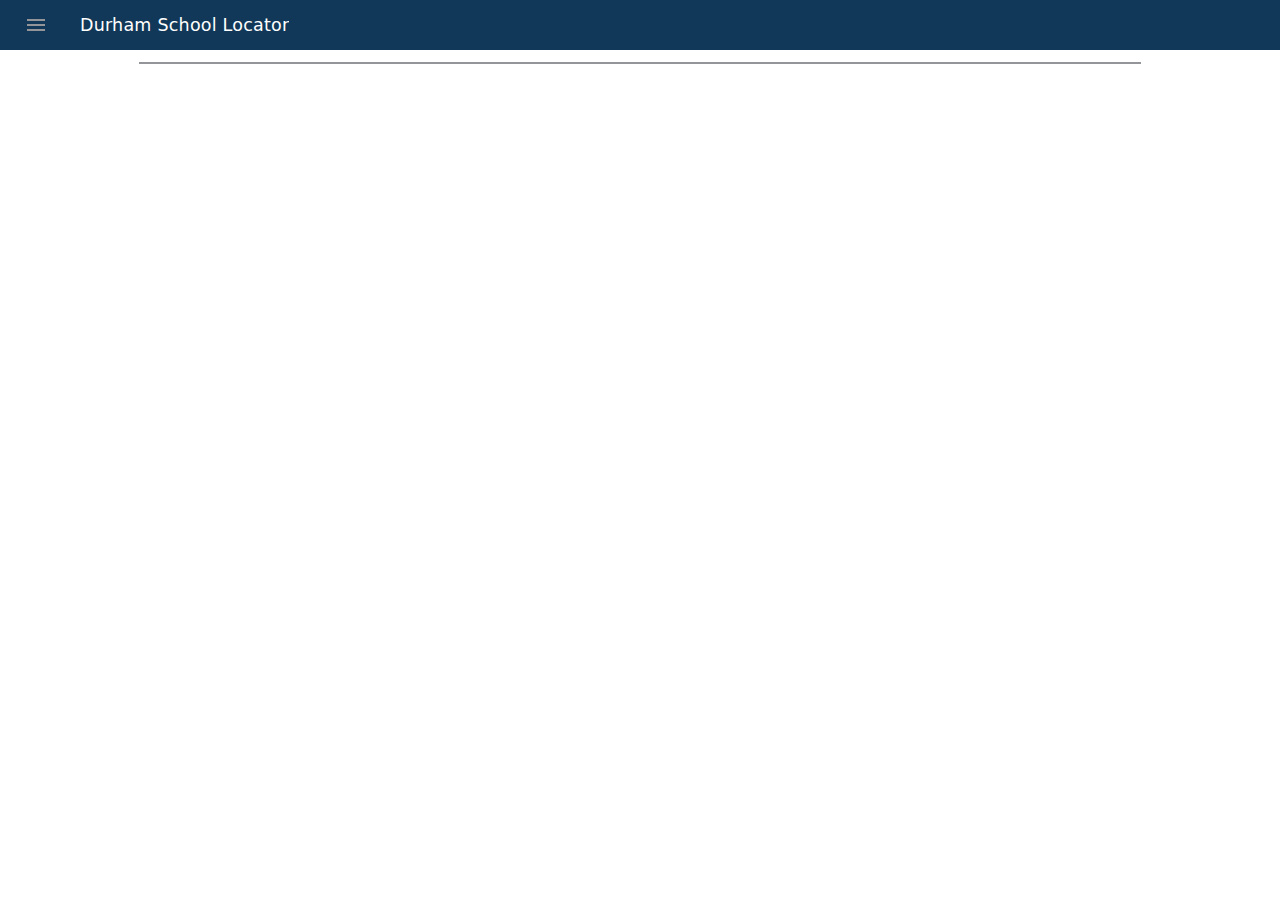
<file: address/index.html>
<!DOCTYPE html>
<html>
<head>
<meta http-equiv="Content-Type" content="text/html; charset=utf-8">
<meta name="viewport" content="initial-scale=1,maximum-scale=1,user-scalable=no">
<meta name="description" content="Find your public school assignment in Durham, NC, USA" />
<meta http-equiv='expires' content='0'>
<link rel="shortcut icon" href="./img/favicon.ico">
<title>Durham Public School Locator | City of Durham and Durham County</title>
<noscript>This application requires Javascript.</noscript>
<script async src="https://www.googletagmanager.com/gtag/js?id=UA-115627848-6"></script>
<script>
  window.dataLayer = window.dataLayer || [];
  function gtag(){dataLayer.push(arguments);}
  gtag('js', new Date());
  gtag('config', 'UA-115627848-6');
</script>

<link rel="stylesheet" href="./lib/mdc/material-components-web.min.css" type="text/css">
<link rel="stylesheet" href="https://fonts.googleapis.com/icon?family=Material+Icons">

<link rel="stylesheet" href="https://js.arcgis.com/4.30/esri/css/main.css" type="text/css">
<link rel="stylesheet" href="./css/main.css" type="text/css">
<link rel="stylesheet" href="./css/responsive.css" type="text/css">

<script type="text/javascript" charset="utf-8" src="https://maps.durhamnc.gov/js/services.js"></script>
<script type="text/javascript" charset="utf-8" src="./lib/mdc/material-components-web.min.js"></script>
<script src="https://js.arcgis.com/4.30/"></script>


<style>
/* accordion CSS */
.w3-btn,.w3-button{font-size:1.4rem;border:none;display:inline-block;padding:8px 16px;vertical-align:middle;overflow:hidden;text-decoration:none;color:inherit;background-color:inherit;text-align:center;cursor:pointer;white-space:nowrap}
.w3-btn:hover{box-shadow:0 8px 16px 0 rgba(0,0,0,0.2),0 6px 20px 0 rgba(0,0,0,0.19)}
.w3-btn,.w3-button{-webkit-touch-callout:none;-webkit-user-select:none;-khtml-user-select:none;-moz-user-select:none;-ms-user-select:none;user-select:none}   
.w3-btn.w3-disabled:hover,.w3-btn:disabled:hover{box-shadow:none}
.w3-container:after,.w3-container:before,.w3-panel:after,.w3-panel:before,.w3-row:after,.w3-row:before,.w3-row-padding:after,.w3-row-padding:before,
.w3-content,.w3-auto{margin-left:auto;margin-right:auto}.w3-content{max-width:980px}.w3-auto{max-width:1140px}
.w3-hide{display:none!important}.w3-show-block,.w3-show{display:block!important}.w3-show-inline-block{display:inline-block!important}

.w3-activeaccordion:after {
  content: '\2212';
  color: rgb(92, 168, 99);
  font-weight: bold;
  float: right;
  margin-left: 5px;
}

.w3-inactiveaccordion:after {
  content: "\002B";
  color: rgb(92, 168, 99);
  font-weight: bold;
  float: right;
  margin-left: 5px;
}
</style>
<script>
	/* accordion js */
	function open_accordion(id,but) {
		let x = document.getElementById(id)
		let y = document.getElementById(but)
		if (x.className.indexOf("w3-show") == -1) {x.className += " w3-show"} else {x.className = x.className.replace(" w3-show", "") }

		if (y.className.indexOf("w3-activeaccordion") == -1) {y.className = y.className.replace(" w3-inactiveaccordion", " w3-activeaccordion")} 
		else { y.className = y.className.replace(" w3-activeaccordion", " w3-inactiveaccordion") }
	}
</script>

<script>
try {
	var durm = {};
	require([
	"./durm/durm_main.js"
	], function(
	durm_main
	) {
		durm = {};
		try {
			durm_main.init();
		} catch (e) { console.log(e); }
	});
	
} catch (e) { console.log(e); }
</script>
</head>


<body id="bodycontainer">
<!-- Top App Bar -->
<header class="mdc-top-app-bar">
		<div class="mdc-top-app-bar__row">
			<section class="mdc-top-app-bar__section mdc-top-app-bar__section--align-start">
				<button class="mdc-top-app-bar__navigation-icon material-icons">menu</button>
				<a class="mdc-top-app-bar__title" href="#" target="_blank" style="color: inherit;">Durham School Locator</a>
			</section>
		</div>
	</header>	  
	
	<div class="app-drawer-layout mdc-top-app-bar--fixed-adjust">
		<!-- Drawer -->
		<aside class="mdc-drawer mdc-drawer--dismissible durm-drawer">
			<nav class="mdc-drawer__drawer">
				<nav class="mdc-drawer__content">
					<div id="icon-with-text-durm" class="mdc-list">
						<a class="mdc-list-item durm-drawer-list-item"  id="propertybutton" href="#">
							<i class="material-icons mdc-list-item__graphic" aria-hidden="true">description</i>Property Info
						</a>
						<a class="mdc-list-item durm-drawer-list-item" id="schoolsbutton" href="#">
							<i class="material-icons mdc-list-item__graphic" aria-hidden="true">school</i>School Assignment
						</a>
					</div>	
					<hr class="mdc-list-divider">
				</nav>
			</nav>
		</aside>
	
		<!-- Content -->
		<main class="mdc-drawer-app-content main-content">
				<div class="durm__searchbox" id="searchbox"></div>
				<div id="mapViewDiv"></div>
				<div id="results"></div>
		</main>
	</div>

</body>

<script>
	window.mdc.autoInit();
</script>

</html>
</file>
<file: address/css/main.css>
html,
body {
  font-family:"Avenir Next W00",-apple-system,system-ui,BlinkMacSystemFont,"Segoe UI",Roboto,"Helvetica Neue",Arial,sans-serif;
  font-size:14px;
  line-height:16px;
  -webkit-font-smoothing: subpixel-antialiased;
}
table {
  border:none;
  margin:0;
  padding:0;
}
html {
  height: 100%;
}

body {
  display: flex;
  flex-direction: column;
  min-height: 100%;
  margin: 0;
}

th{
  font-weight:900;
  /*line-height:1.0em;*/
  margin-top:4px;
}

.mdc-top-app-bar__row {
  height:50px;
}


#mapViewDiv {
  min-height:10px;
  height:250px;
  max-height:350px;
  min-width:100px;
  width:100%;  
  max-width:1000px;
  position:relative;
}

#results {
  min-width:50%;
  max-width:1000px;

  /*
  position:absolute;
  padding-top: 0px;
  padding-right: 0px;
  padding-bottom: 50px;
  padding-left: 0px;
  margin-top:50px;
  margin-bottom:50px;
  margin-right:0px;
  margin-left:0px;
  left:0px;*/
}

/*Search */
#searchbox {
  margin-top:1%;
  margin-bottom:0.5%;
  min-width:100px;
  width:100%;
  max-width:1000px;
  /*
  position:absolute;
  width:70%;
  top:0px;
  left:0px;
  width:100%;*/
  border:0.5px solid #939598;
}

.esri-input[type="text"] {
  font-size:18px;
  font-weight:500;
  height:50px;
  padding: 0 0.5em;
  border-bottom:1px solid #939598;
  border-right: solid 1px rgba(110,110,110,0.3);
  color:#5ca863;
}
.esri-search__submit-button {
  border:none;
}

/*Body */
:root {
  --mdc-theme-primary: #113858;
  --mdc-theme-on-primary: #939598;
  }

.durm-body {
  padding: 0;
  margin: 0;
  box-sizing: border-box;
}

.durm-main {
  padding-left: 16px;
  padding-bottom: 0px;
  overflow: auto;
}

.durm-drawer {
  z-index:1;
}

.mdc-top-app-bar__title {
  font-family:inherit;
}


.app-drawer-layout {
  display: flex;
  flex-direction:column;
  flex: 1;
}

  /*Shrink MDC Drawer */
  .mdc-drawer {
    width:210px;
  }
  .mdc-drawer.mdc-drawer--open:not(.mdc-drawer--closing)+.mdc-drawer-app-content {
   margin-left:210px
 }
 
.mdc-drawer--dismissible {
    top: 50px;
    height: calc(100% - 64px);    
}

.main-content {
  display: flex;
  align-items: center;
  flex-direction: column;
  flex: 1;
  padding: 0;
  margin-top:-5px;
  top:-10px;
}


/* result items */
.ulwideflex {
  list-style-type: none;
  padding-top: 0px;
  padding-right: 0px;
  padding-bottom:0px;
  padding-left: 0px;
  margin-top:0px;
  margin-bottom:0px;
  margin-right:0px;
  margin-left:0px;
}

.liitem {
  padding:0;
  margin:0;
  width:auto;
}

.header_td {
  font-weight:900;
}

.addr_res_conf {
  display:block;
  /*padding-top: 1%;
  padding-right: 0px;
  padding-bottom: 1%;
  padding-left: 4px;
  margin-top:0px;
  margin-bottom:0px;
  margin-right:0px;
  margin-left:0px;*/
}
.segment_li {
  margin-left:5%;
  width:95%;
}
.segment_li table {
  line-height:1em;
  font-size:13px;
}

.nearestlbl {
  display:block;
  padding-left:4px;
  padding-top:18px;
  font-size:1.75rem;
  font-weight:400;
}

.park_li {
  height:auto;
}

.dpslogo {
  padding-left:1%;
}

.schoollink {
  color:#5ca863;
  text-decoration: none;
  padding:0;
  font-weight:500;
  font-size:1.75rem;
  line-height:1.2rem;
}

.grades {
  font-size:1em;
  line-height:1.2em;
  font-weight:500;
}

.school_type_ul {
  list-style-type:none;
  padding:0;
  margin:0;
}

.h4assignment {
  margin-top:24px;
  margin-left:16px;
  margin-bottom:12px; 
  line-height:1em;
  padding:0;
  font-size:1.3rem;
  font-weight:700;
  
}

.school {
  margin:0;
  /*padding-left:16px;*/
}

.grades{
  margin:0;
}

.addr{
  margin:0;
}

.hrs{
  margin:0;
}



/*property */
.propertyphoto {
  max-width:65%;
  margin-left:0;
}

.yeartoggleul {
list-style-type: none;
display:inherit;
position:relative;
margin:5px 10px;
padding:5px 10px;
line-height:52px;
}

.yeartoggleli {
  display:inline-block;
  padding-right:25px;
  height:52px;
}

.yeartogglebutton {
  background-color:#5ca863;
  border:1px solid #5ca863;
  width:200px;
  font-weight:500;
}


.layer_load_fail_alert {
  position:absolute;
  bottom:60px;
  left:0px;
  width:auto;
  font-size:20px;
  font-family:'Courier New', Courier, monospace;
  color:#bf1e2e;
  font-weight:500;
}

.result_container {
  border:0;
}

.new_school_warning {
  color:#bf1e2e;
  font-weight:400;
  font-size:13px;
  padding:0.3%;
  margin:0.3%;
  border:1px solid rgb(160, 91, 34);

}

.result2025 {
  color:#5ca863;
  text-decoration: none;
  padding:0;
  font-weight:500;
  font-size:1.75rem;
  line-height:1.75rem;
}

.progtypelabel {
  text-decoration: none;
  color:#bf1e2e;
  padding:0;
  font-weight:500;
}

.dpsredtext {
  color:#bf1e2e;
}

.dpsredlink {
  color:#bf1e2e;
}

.h4specialmsg {
  margin-top:12px;
  margin-left:16px;
  margin-right:16px;
  margin-bottom:12px;
  padding:0;
  font-size:1.1rem;
  font-weight:500;
}

.esri-search__submit-button {
  height:50px;
  width:50px;
}

.esri-search__clear-button {
  height:50px;
  width:50px;
}
</file>
<file: address/css/responsive.css>
@media only screen and (max-device-width:480px){
	 /* TINY MOBILE PHONES styles for mobile browsers smaller than 480px; (iPhone) */
	 /* i.e.  a Pixel 2 turned upright */ 
	
	 /*Shrink MDC Top Bar */
	 .mdc-top-app-bar__row {
		height:40px;
	}

	 /*Shrink MDC Drawer */
	 .mdc-drawer {
		 width:110px;
	 }
	 .mdc-drawer.mdc-drawer--open:not(.mdc-drawer--closing)+.mdc-drawer-app-content {
		margin-left:110px
	}
	/*Shrink icons inside MDC drawer*/
	 .mdc-drawer .mdc-list-item {
		 margin:0;
	 }
	 .mdc-list-item__graphic {
		 margin-right:4px;
	 }
	 /*Shrink Fonts in MDC Drawer */
	 .mdc-drawer .mdc-list-item{
		font-family:Roboto,sans-serif;
		-moz-osx-font-smoothing:grayscale;
		-webkit-font-smoothing:antialiased;
		font-size:.775rem;
		line-height:1.375rem;
		font-weight:500;
		letter-spacing:.0071428571em;
		text-decoration:inherit;
		text-transform:inherit;
		height:calc(48px - 2 * 4px);
		margin:4px 4px;
		padding:0 4px;
	}
	/* Shrink fonts */
	.schoollink {
		font-size:1.25rem;
	}
	.grades {
		font-size:0.85rem;
	}
	.addr {
		font-size:0.85rem;
	}
	.hrs{
		font-size:0.85rem;
	}

	 /* Shrink Map */
	 #mapViewDiv {
		 max-height:100px;
	 }
}


/* default iPad screens
@media only screen and (device-width:768px){}
different techniques for iPad screening - For portrait layouts only
@media only screen and (min-device-width: 481px) and (max-device-width: 1024px) and (orientation:portrait) {}
*/

@media only screen and (min-device-width: 481px) and (max-device-width: 1024px) and (orientation:landscape) {
	/* For landscape layouts only */
	/* This is used by the iPhone in landscape */
		 /* Shrink Map */
		 #mapViewDiv {
			max-height:100px;
		}
}

@media only screen and (min-width:481px) and (min-height: 481px){
	/* SMALL BROWSER - styles for browsers larger than 960px; */
	/* some of the elements start to get cramped.  marcus uses this size */
	/* ipads also use this size */
}

@media only screen and (min-width:960px){
	/* MEDIUM BROWSER - styles for browsers larger than 960px; */
	/* some of the elements start to get cramped */
}
@media only screen and (min-width:1440px){
	/* LARGE BROSWER styles for browsers larger than 1440px; */
	/* this is more or less the "Max desktop size" you should expect to see. */
}
@media only screen and (min-width:2000px){
	/* MEGA BROWSER - for ridiculously large sizes, macs, sumo sized screens, space ships -  */
}
</file>
